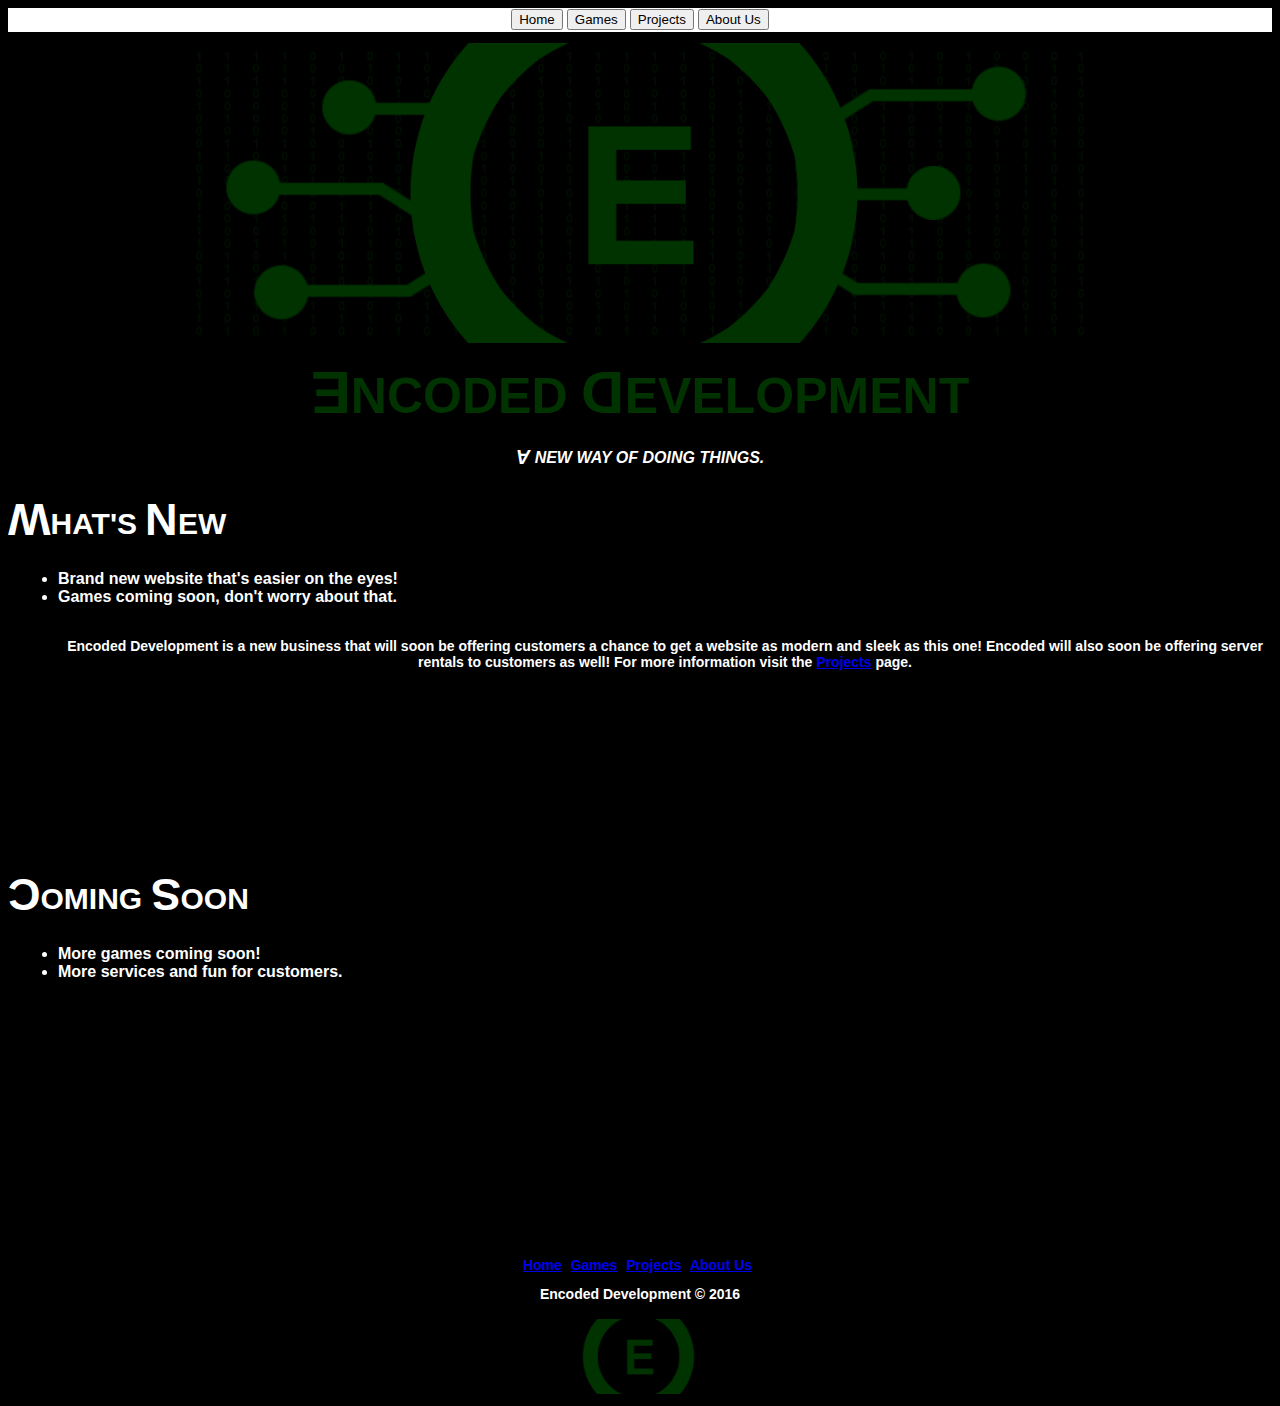
<file: index.html>
<!DOCTYPE html>
<html style="background-color:#000">
	<head>
			<link rel="stylesheet" type="text/css" href="css/stylesheet.css" />
			<link rel="shortcut icon" type="image/png" href="img/websiteico.ico"/>
			<title>Encoded - Home</title>
	</head>
	<body>
		<div onmousedown="return false" style="background-color:white; height:22px; text-align:center; border: 1px solid white; margin-bottom:10px;">
			<a href="index.html" style="text-decoration:none;">
				<button type="button">Home</button>
			</a>
			<a href="games.html" style="text-decoration:none;">
				<button type="button">Games</button>
			</a>
			<a href="projects.html" style="text-decoration:none;">
				<button type="button">Projects</button>
			</a>
			<a href="aboutus.html" style="text-decoration:none;">
				<button type="button">About Us</button>
			</a>
						
		</div>
		<div onmousedown="return false" style="background-color:black; height:300px; text-align:center; border: 1px solid black;">
				<img src="img/indexpic.jpg" height="300" ></img>
		</div>
		
		<div onmousedown="return false" style="margin-left: 10px; margin-right: 10px; margin-top: -20px; margin-bottom:10px; text-align:center;">
			
				<h1><span style="font-size:60px;">E</span>NCODED <span style="font-size:60px;">D</span>EVELOPMENT</h1>
				<div style="margin-top:-15px;">
					<h5 style="color:white;"><em><span style="font-size:20px">A</span> NEW WAY OF DOING THINGS.</em></h5>
				</div>
		</div>
		<div class="indexHeadin">
			<h2 class="indexHeadText" style="margin-top:-2px;"><span style="font-size:45px;">W</span>HAT'S <span style="font-size:45px;">N</span>EW</h2>
		</div>
		<div class="indexList" style="height:300px;">
			<h4 style="margin-left:10px;">
				<ul>
					<li>Brand new website that's easier on the eyes!</li>
					<li>Games coming soon, don't worry about that.</li>
					<h6 class="listText">Encoded Development is a new business that will soon be offering customers a chance to get a website as modern and sleek as this one!
						Encoded will also soon be offering server rentals to customers as well! For more information visit the
						<a href="projects.html">Projects</a> page. 
					</h6>
				</ul>			
			</h4>
		</div>
		<div class="indexHeadin">
			<h2 class="indexHeadText" style="margin-top:-2px;"><span style="font-size:45px;">C</span>OMING <span style="font-size:45px;">S</span>OON</h2>
		</div>
		<div class="indexList" style="height:300px;">
			<h4 style="margin-left:10px;">
				<ul>
					<li>More games coming soon!</li>
					<li>More services and fun for customers.</li>
				</ul>			
			</h4>
		</div>
		<div onmousedown="return false" style=" border: none; margin-left: 10px; margin-right: 10px; margin-top: -20px;">
			<h6>
				<a href="index.html" style="margin-right:5px; margin-top:0px;">Home</a>
				<a href="games.html" style="margin-right:5px;">Games</a>
				<a href="projects.html" style="margin-right:5px;">Projects</a>
				<a href="aboutus.html" style="margin-right:5px;">About Us</a>
			</h6>
			<div onmousedown="return false" style="margin-top:-20px;">
				<h6>
					Encoded Development &copy; 2016
				</h6>
			</div>
			
		</div>
		<div onmousedown="return false" style="text-align:center; margin-top:-15px;">
			<img src="img/bottomlogo.jpg" style="height:75px;"></img>
		</div>
	</body>


</html>
</file>
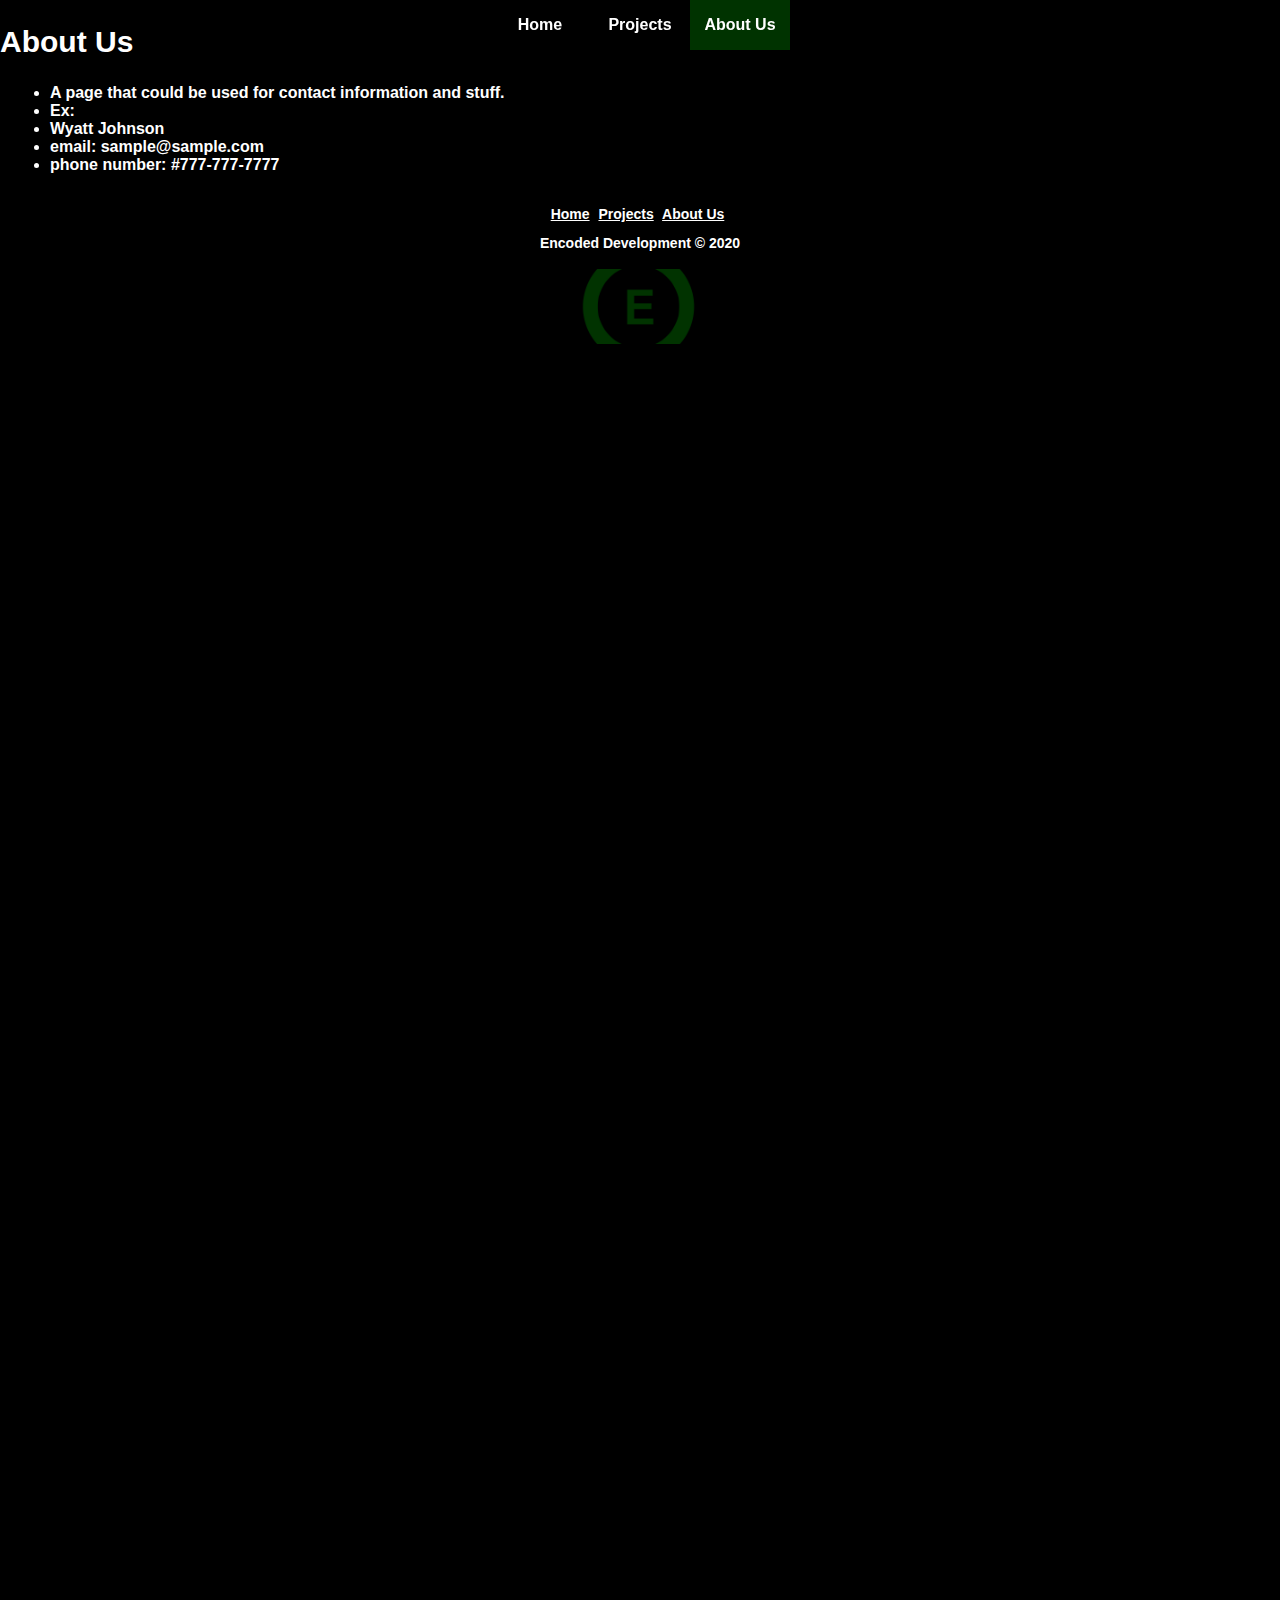
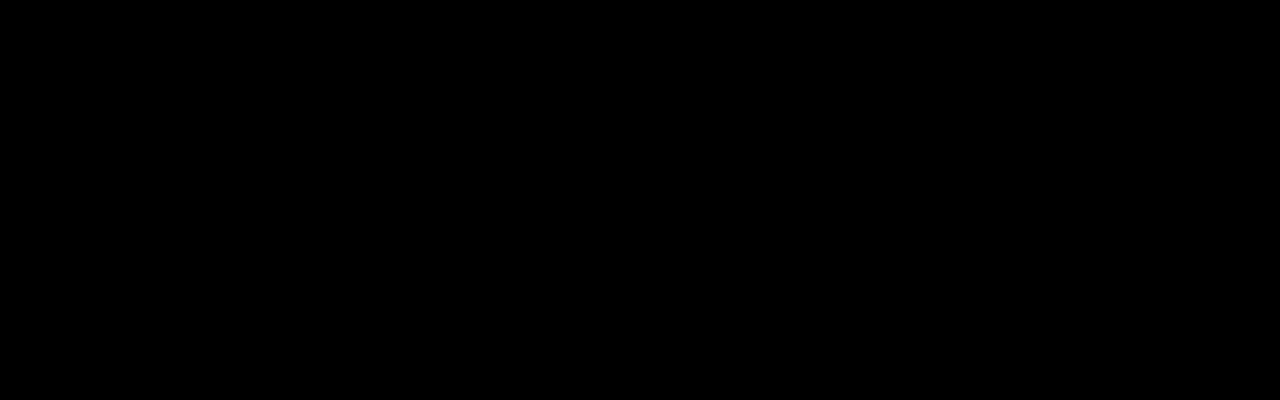
<file: aboutus.html>
<!DOCTYPE html>
<html id="htmlStyle">
	<head>
			<link rel="stylesheet" type="text/css" href="css/stylesheet.css" />
			<link rel="shortcut icon" type="image/png" href="img/websiteico.ico"/>
			<title>About Us</title>
			<script type="text/javascript" src="js/jquery-2.2.3.js"></script>
			<script type="text/javascript" src="js/javascript.js">
				
			</script>
	</head>
	<body style="margin:0;">
			<div onmousedown="return false" id="divNavigationBar">
				<a id="navigationBLinks" href="index.html"><button type="button" class="navigationButtons">Home</button></a><a id="navigationBLinks" href="projects.html"><button type="button" class="navigationButtons">Projects</button></a><a id="navigationBLinks" href="aboutus.html"><button type="button"  id="activeButton">About Us</button></a>		
			</div>
			
		<div class="indexHead" id="">
			<h2 class="indexHeadText">About Us</h2>
		</div>
		<div class="indexList" >
			<h4 style="margin-left:10px;">
				<ul>
					<li>A page that could be used for contact information and stuff.</li>
					<li>Ex:</li>
					<li>Wyatt Johnson</li>
					<li>email: sample@sample.com</li>
					<li>phone number: #777-777-7777</li>
					<h6 class="listText"></h6>
				</ul>			
			</h4>
		</div>
		<div onmousedown="return false" id="bottomLinkBar">
			<h6>
				<a href="index.html" id="bottomLink" style="margin-top:0px;">Home</a>
				<a href="projects.html" id="bottomLink">Projects</a>
				<a href="aboutus.html" id="bottomLink">About Us</a>
			</h6>
			<div onmousedown="return false" id="bottomTradeMark">
				<h6>
					Encoded Development &copy; 2020
				</h6>
			</div>
			
		</div>
		<div onmousedown="return false" id="divBottomPic">
			<img src="img/bottomlogo.jpg" style="height:75px;"></img>
		</div>
	</body>


</html>
</file>
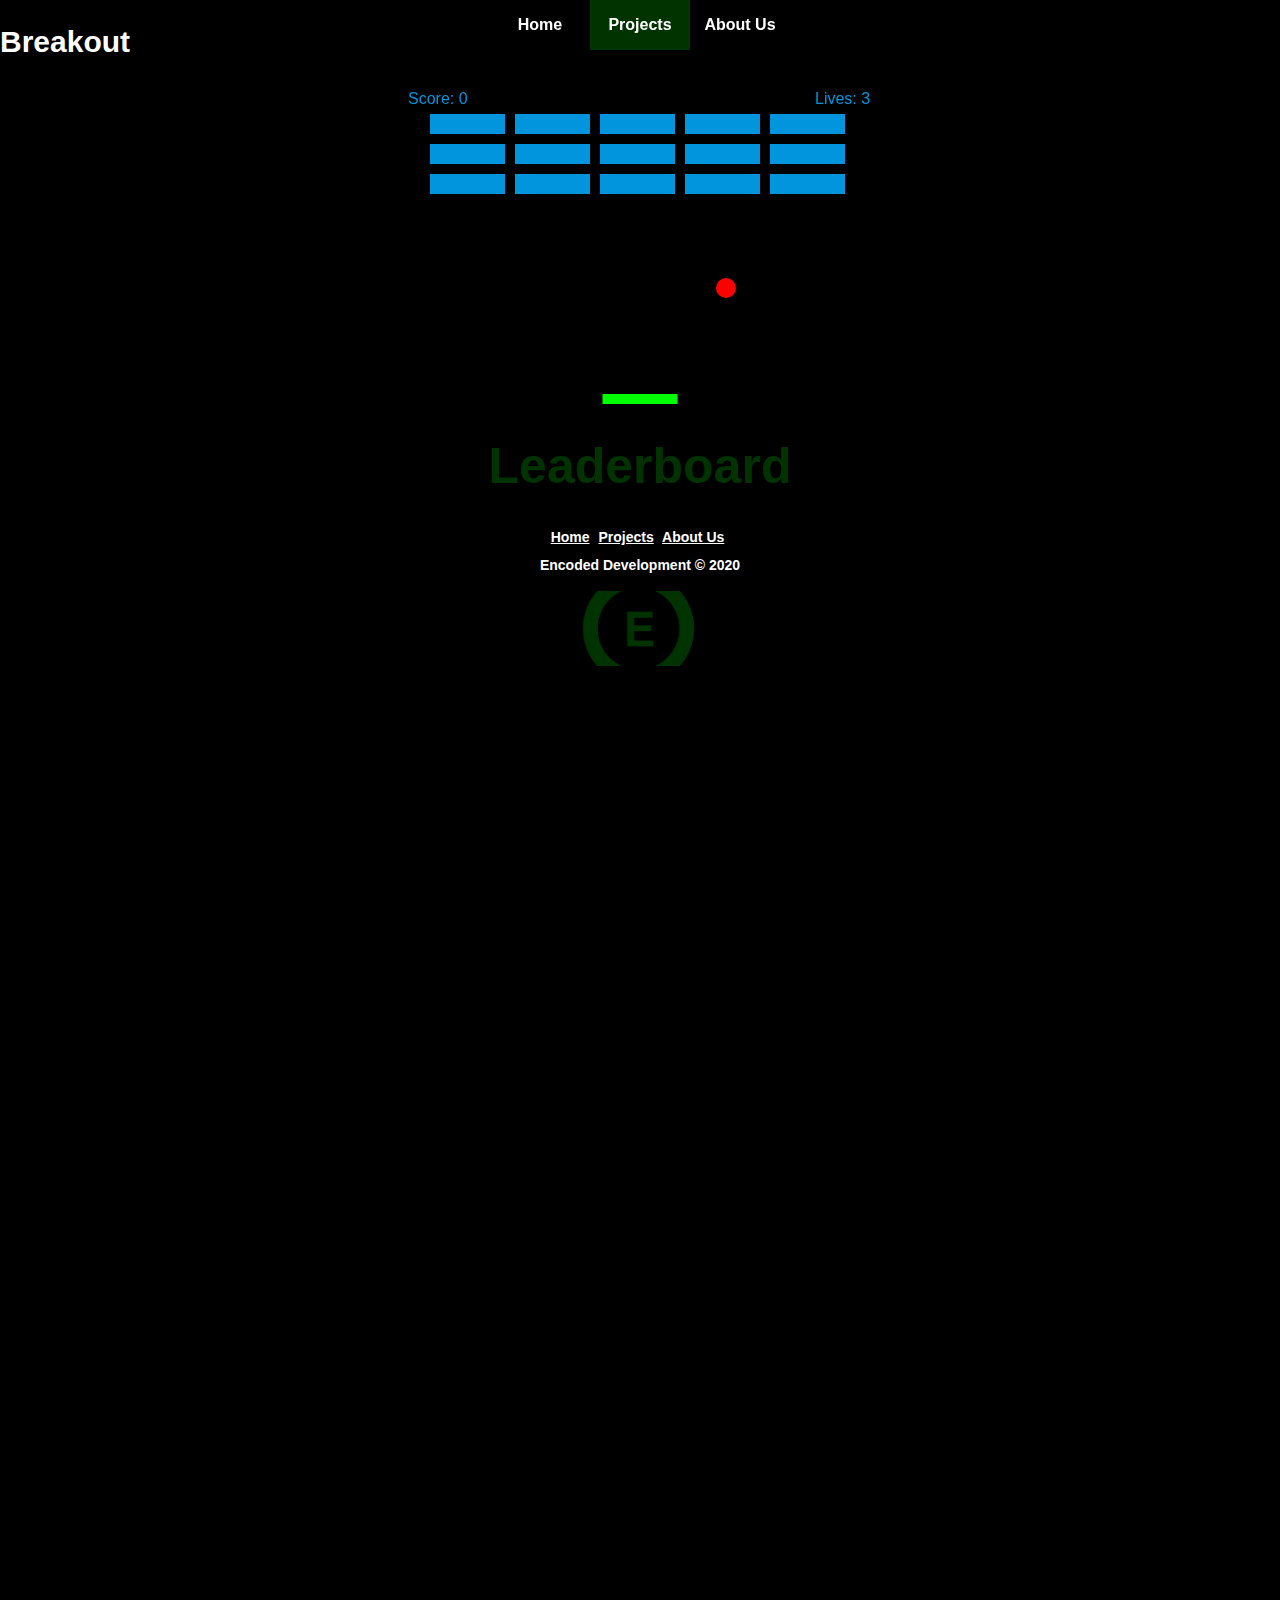
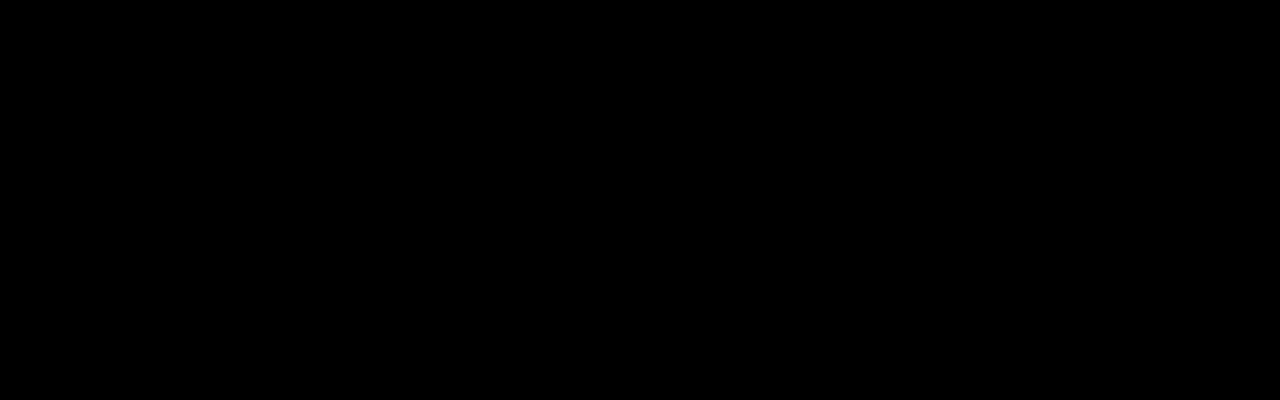
<file: breakout.html>
<!DOCTYPE html>
<html id="htmlStyle">
	<head>
			<link rel="stylesheet" type="text/css" href="css/stylesheet.css" />
			<link rel="shortcut icon" type="image/png" href="img/websiteico.ico"/>
			<title>Breakout</title>
			<script type="text/javascript" src="js/jquery-2.2.3.js"></script>
			<script type="text/javascript" src="js/javascript.js">
				
			</script>
	</head>
	<body style="margin:0;">
			<div onmousedown="return false" id="divNavigationBar">
				<a id="navigationBLinks" href="index.html"><button type="button" class="navigationButtons">Home</button></a><a id="navigationBLinks" href="projects.html"><button type="button" id="activeButton">Projects</button></a><a id="navigationBLinks" href="aboutus.html"><button type="button" class="navigationButtons">About Us</button></a>		
			</div>
			
		<div class="indexHead" id="">
			<h2 class="indexHeadText">Breakout</h2>
		</div>
		<canvas id="myCanvas" width="480" height="320" style="display: block; margin: 0 auto;"></canvas>

	<script>
	callReadFunction();
		async function callReadFunction(){
	fetch(' https://41sdxmq6h1.execute-api.us-east-1.amazonaws.com/Prod/', {
		method: 'GET'
	})
	.then(response => response.json())
	.then((response) => {
		console.log(response);
		
		var arr = response['body'];		
		for(var i = 0; i < arr.length; i++){
			var newElement = document.createElement('p');
			newElement.className = 'leaderboardl';
			newElement.innerHTML = arr[i].messageid;
			document.getElementById("leaderboard").appendChild(newElement);
		}
		//	
		//	
		//	
		//}
		//document.getElementById("leaderboard").innerHTML
	})
	}
		var canvas = document.getElementById("myCanvas");
		var ctx = canvas.getContext("2d");
		var x = canvas.width/2;
		var y = canvas.height-30;
		var dx = 2;
		var dy = -2;
		var ballRadius = 10;
		var paddleHeight = 10;
		var paddleWidth = 75;
		var paddleX = (canvas.width-paddleWidth)/2;
		var rightPressed = false;
		var leftPressed = false;
		var brickRowCount = 3;
		var brickColumnCount = 5;
		var brickWidth = 75;
		var brickHeight = 20;
		var brickPadding = 10;
		var brickOffsetTop = 30;
		var brickOffsetLeft = 30;
		var bricks = [];
		for(c=0; c<brickColumnCount; c++){
   			bricks[c] = [];
    			for(r=0; r<brickRowCount; r++){
        			bricks[c][r] = { x: 0, y: 0, status: 1 };
    			}
		}
		var score = 0;
		var lives = 3;
		document.addEventListener("keydown", keyDownHandler, false);
		document.addEventListener("keyup", keyUpHandler, false);
		document.addEventListener("mousemove", mouseMoveHandler, false);

		function keyDownHandler(e){
			if(e.keyCode == 39){
				rightPressed = true;
			}
			else if(e.keyCode == 37){
			leftPressed = true;
			}
		}
		function keyUpHandler(e){
			if(e.keyCode == 39){
				rightPressed = false;
			}
			else if(e.keyCode == 37){
			leftPressed = false;
			}	
		}
		function mouseMoveHandler(e) {
   			var relativeX = e.clientX - canvas.offsetLeft;
    			if(relativeX > 0 && relativeX < canvas.width) {
        			paddleX = relativeX - paddleWidth/2;
    			}
		}
		function collisionDetection(){
    			for(c=0; c<brickColumnCount; c++) {
        			for(r=0; r<brickRowCount; r++) {
            				var b = bricks[c][r];
					if(b.status == 1){
            					if(x > b.x && x < b.x+brickWidth && y > b.y && y < b.y+brickHeight){
                					dy = -dy;
							b.status = 0;
							score++;
							if(score == brickRowCount*brickColumnCount){
                        					alert("YOU WIN, CONGRATULATIONS!");
											var name = prompt("Please enter your name");
											callWriteFunction(name);
											alert("");
                        					document.location.reload();
                    					}
						}
            				}
        			}
    			}
		}
		function drawScore(){
    			ctx.font = "16px Arial";
    			ctx.fillStyle = "#0095DD";
    			ctx.fillText("Score: "+score, 8, 20);
		}
		function drawLives(){
    			ctx.font = "16px Arial";
    			ctx.fillStyle = "#0095DD";
    			ctx.fillText("Lives: "+lives, canvas.width-65, 20);
		}
		function drawBall(){
			ctx.beginPath();
			ctx.arc(x, y , ballRadius, 0, Math.PI*2);
			ctx.fillStyle = "#FF0000";
			ctx.fill();
			ctx.closePath();
		}
		function drawPaddle(){
			ctx.beginPath();
			ctx.rect(paddleX, canvas.height-paddleHeight, paddleWidth, paddleHeight);
			ctx.fillStyle = "#00FF00";
			ctx.fill();
			ctx.closePath();
		}
		function drawBricks(){
    			for(c=0; c<brickColumnCount; c++){
        			for(r=0; r<brickRowCount; r++){
					if(bricks[c][r].status == 1){
            					var brickX = (c*(brickWidth+brickPadding))+brickOffsetLeft;
            					var brickY = (r*(brickHeight+brickPadding))+brickOffsetTop;
            					bricks[c][r].x = brickX;
           					bricks[c][r].y = brickY;
            					ctx.beginPath();
            					ctx.rect(brickX, brickY, brickWidth, brickHeight);
            					ctx.fillStyle = "#0095DD";
            					ctx.fill();
            					ctx.closePath();
					}
        			}
    			}
		}
		function draw(){
			ctx.clearRect(0, 0, canvas.width, canvas.height);
			drawBricks();
			drawBall();
			drawPaddle();
			drawScore();
			drawLives();
			collisionDetection();
			if(x+dx > canvas.width-ballRadius || x+dx < ballRadius){
				dx = -dx;
			}
			if(y+dy < ballRadius){
				dy = -dy;
			}else if(y + dy > canvas.height-ballRadius){
        			if(x > paddleX && x < paddleX + paddleWidth){
            				dy = -dy;
        			}
        			else{
            				lives--;
					if(!lives) {
    						alert("GAME OVER");
    						document.location.reload();
					}
					else {
    						x = canvas.width/2;
    						y = canvas.height-30;
    						dx = 2;
    						dy = -2;
    						paddleX = (canvas.width-paddleWidth)/2;
					}
        			}
   			}
			if(rightPressed && paddleX < canvas.width-paddleWidth){
   				 paddleX += 7;
			}
			else if(leftPressed && paddleX > 0){
    				paddleX -= 7;
			}
			x += dx;
			y += dy;
			requestAnimationFrame(draw);

		}
		draw();

		async function callWriteFunction(data){
			console.log(data);
			const rawResponse = await fetch(' https://41sdxmq6h1.execute-api.us-east-1.amazonaws.com/Prod/', {
			method: 'POST',
			headers: {
				'Accept': 'application/json',
				'Content-Type': 'application/json'
			},
			body: JSON.stringify({messageid: data})
			});
			const content = await rawResponse.json();

			console.log(content);
		}
	
	

		

	</script>
	<h1>Leaderboard</h1>
	<div id="leaderboard">
		
	</div>
		<div onmousedown="return false" id="bottomLinkBar">
			<h6>
				<a href="index.html" id="bottomLink" style="margin-top:0px;">Home</a>
				<a href="projects.html" id="bottomLink">Projects</a>
				<a href="aboutus.html" id="bottomLink">About Us</a>
			</h6>
			<div onmousedown="return false" id="bottomTradeMark">
				<h6>
					Encoded Development &copy; 2020
				</h6>
			</div>
			
		</div>
		<div onmousedown="return false" id="divBottomPic">
			<img src="img/bottomlogo.jpg" style="height:75px;"></img>
		</div>
	</body>


</html>
</file>
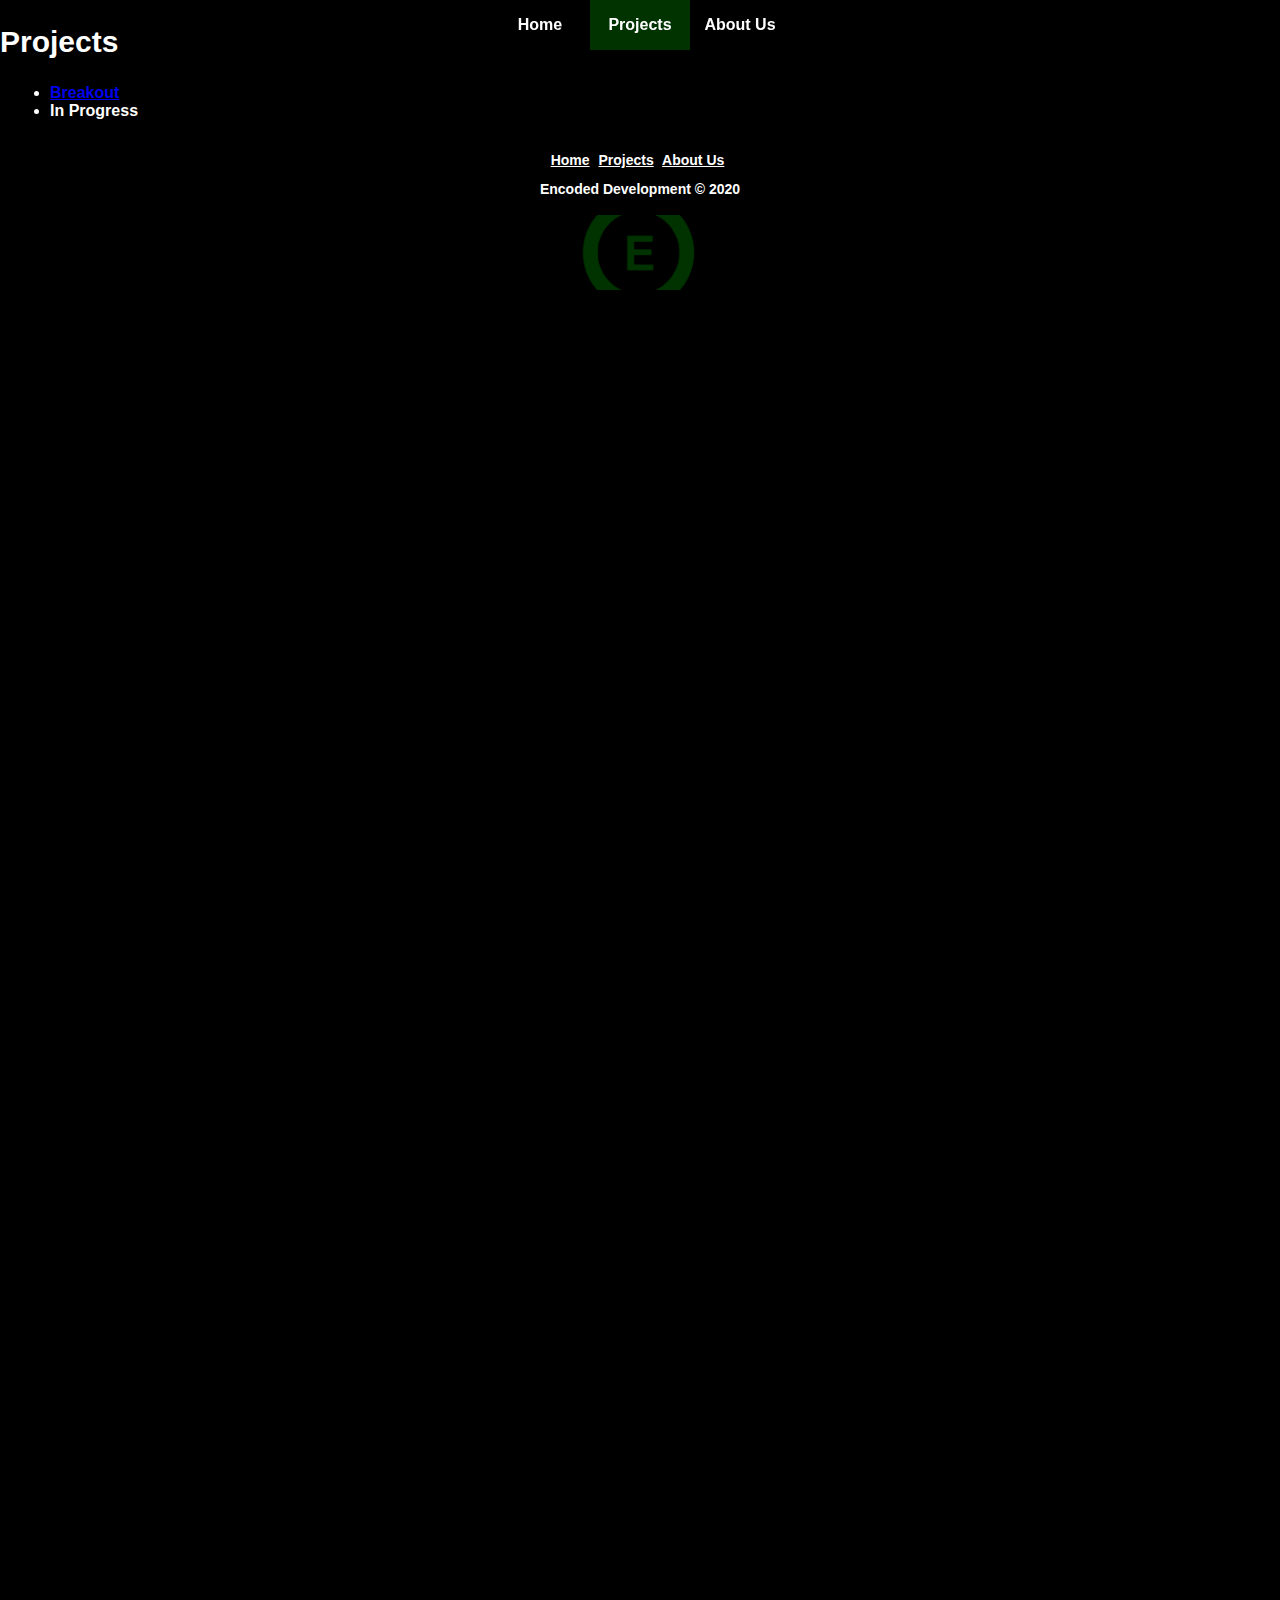
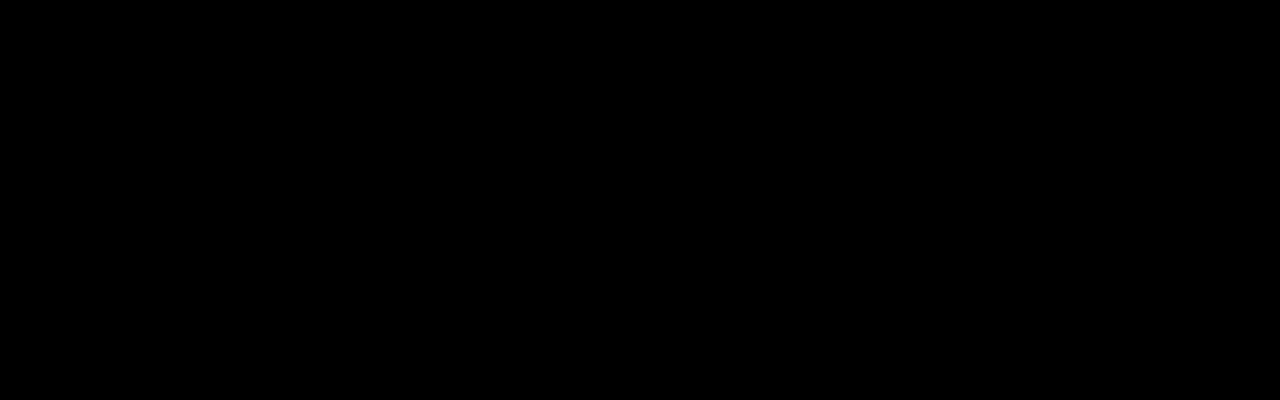
<file: projects.html>
<!DOCTYPE html>
<html id="htmlStyle">
	<head>
			<link rel="stylesheet" type="text/css" href="css/stylesheet.css" />
			<link rel="shortcut icon" type="image/png" href="img/websiteico.ico"/>
			<title>Projects</title>
			<script type="text/javascript" src="js/jquery-2.2.3.js"></script>
			<script type="text/javascript" src="js/javascript.js">
				
			</script>
	</head>
	<body style="margin:0;">
			<div onmousedown="return false" id="divNavigationBar">
				<a id="navigationBLinks" href="index.html"><button type="button" class="navigationButtons">Home</button></a><a id="navigationBLinks" href="projects.html"><button type="button" id="activeButton">Projects</button></a><a id="navigationBLinks" href="aboutus.html"><button type="button" class="navigationButtons">About Us</button></a>		
			</div>
			
		<div class="indexHead" id="">
			<h2 class="indexHeadText">Projects</h2>
		</div>
		<div class="indexList" >
			<h4 style="margin-left:10px;">
				<ul>
					<li><a href="breakout.html">Breakout</a></li>
					<li>In Progress</li>
					<h6 class="listText"></h6>
				</ul>			
			</h4>
		</div>
		<div onmousedown="return false" id="bottomLinkBar">
			<h6>
				<a href="index.html" id="bottomLink" style="margin-top:0px;">Home</a>
				<a href="projects.html" id="bottomLink">Projects</a>
				<a href="aboutus.html" id="bottomLink">About Us</a>
			</h6>
			<div onmousedown="return false" id="bottomTradeMark">
				<h6>
					Encoded Development &copy; 2020
				</h6>
			</div>
			
		</div>
		<div onmousedown="return false" id="divBottomPic">
			<img src="img/bottomlogo.jpg" style="height:75px;"></img>
		</div>
	</body>


</html>
</file>
<file: css/stylesheet.css>
#htmlStyle {background-color:black;height:2000px;}
#container{position:relative;}
#divNavigationBar, #logoDiv {position:absolute;}
#logoDiv{color:#003300;top:0;position:fixed;}
#divNavigationBar { background-color: rgba(0,0,0,0);height:50px; text-align:center; border:none;top:0;position:fixed;width:100%;margin:0;padding:0;clear:both;transition-duration:0.3s;
		-webkit-animation: fadein 2s; 
		-moz-animation: fadein 2s; 
        -ms-animation: fadein 2s;
        -o-animation: fadein 2s; 
        animation: fadein 2s;z-index:1001}
#activeButton {color:white;text-decoration:none;font-family:Arial; font-size:16px;font-weight:bold;background-color:#003300;
border:none;height:50px;transition-duration:0.5s;width:100px;}
#button1 {}
.navigationButtons {color:white;text-decoration:none;font-family:Arial; font-size:16px;font-weight:bold;background-color:rgba(0,0,0,0);
border:none;height:50px;transition-duration:0.5s;width:100px;}
.navigationButtons:hover{color:white; background-color:#003300;}
.navButtonsCo{color:#003300;text-decoration:none;font-family:Arial; font-size:16px;font-weight:bold;background-color:white;
border:none;height:50px;transition-duration:0.5s;width:100px;}
.nsvButtonsCo:hover{color:white; background-color:#003300;}
#navList {list-style:none;}
#Jumphere{transition-duration:1.0;}
#navigationBLinks {text-decoration:none;border:none;padding:none;margin:none;outline:none;float:center;}
#divIndexPic{background-color:black;text-align:center; border:  1px solid black; margin-bottom:10px; margin-top:100px;}
#divBottomLinkBar {border: none; margin-left: 10px; margin-right: 10px; margin-top: -20px;}
#bottomLink {margin-right:5px;color:white;text-decoration:underline;}
#bottomLink:hover{color:#003300;}
#bottomTradeMark {margin-top:-20px;}
#divBottomPic {text-align:center; margin-top:-15px;}
.arrow {transform:rotate(90deg);display:inline-block;z-index:1000;text-decoration:none;color:#003300;font-size:50px;}
.arrow:hover{color:#003300;}
h1, h2, h3, h4, h5, h6 {font-family:Arial;font-weight:bold;}
h1 {font-size:50px;text-align:center;color:#003300;}
h2 {font-size:30px;color:white;}
h3 {font-size: 20px; float:left;}
h4, h5{font-size:16px;}
h4, h6{color:white;}
h5{color:#003300;}
h6{text-align:center;font-size:14px;}
a {}
.leaderboardl{	color: white; text-align:center;}
span {transform: rotate(180deg);display:inline-block;}
@keyframes fadein {from { opacity: 0; }   to   { opacity: 1; }}
/* Firefox < 16 */
@-moz-keyframes fadein {from { opacity: 0; }  to   { opacity: 1; }}
/* Safari, Chrome and Opera > 12.1 */
@-webkit-keyframes fadein {from { opacity: 0; }  to   { opacity: 1; }}
/* Internet Explorer */
@-ms-keyframes fadein {from { opacity: 0; }  to   { opacity: 1; }}
/* Opera < 12.1 */
@-o-keyframes fadein {from { opacity: 0; }  to   { opacity: 1; }}
</file>
